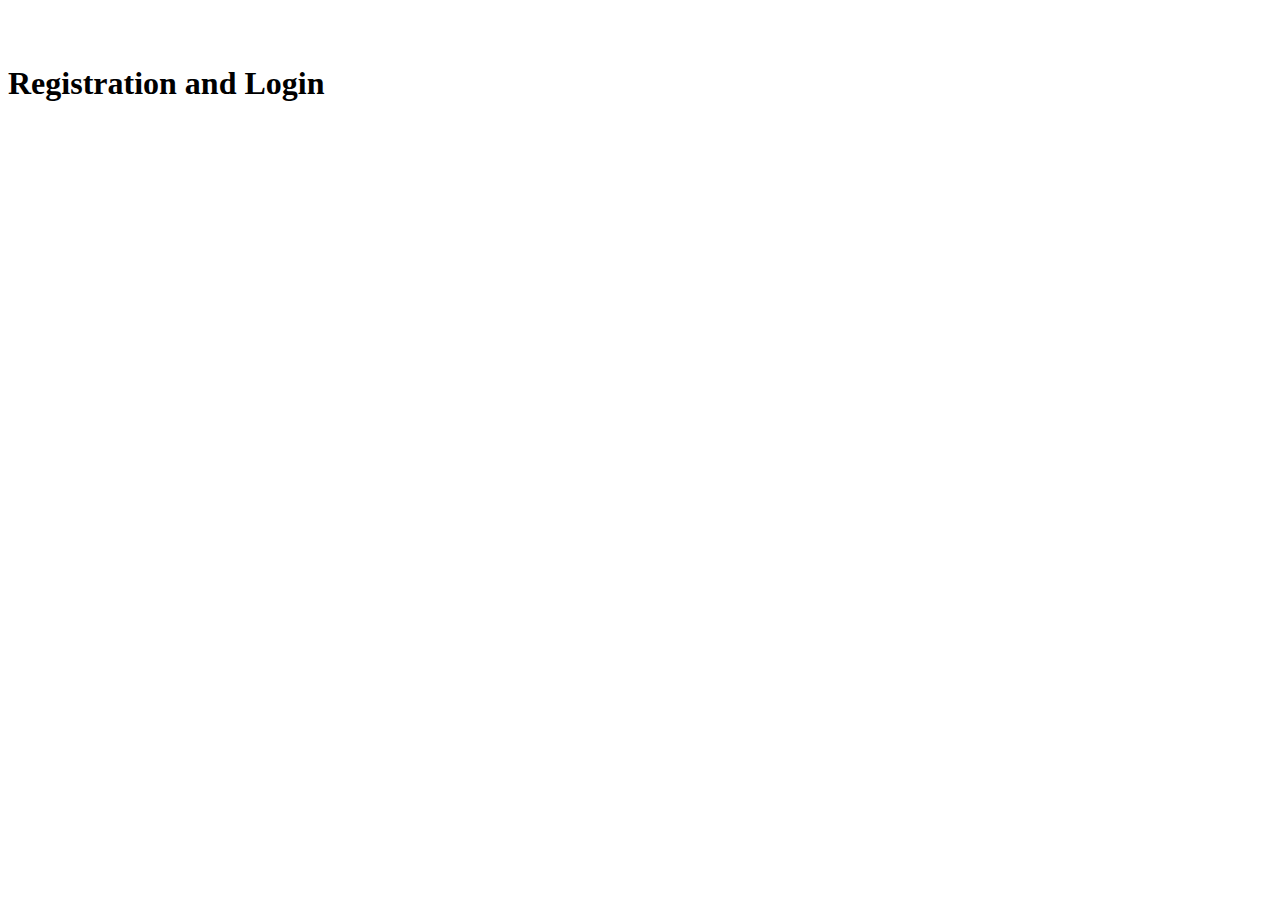
<file: src/main/resources/templates/index.html>
<!DOCTYPE html>
<html lang="en"
      xmlns:th="http://www.thymeleaf.org"
      xmlns:sec="https://www.thymeleaf.org/thymeleaf-extras-springsecurity5"
>
<head>
    <meta charset="UTF-8">
    <title>Login or Register</title>
    <th:block th:insert="~{generic :: header}"></th:block>
</head>
<body>
<th:block th:insert="~{generic :: navbar}"></th:block>
<br/><br/>
<div class="container">
  <div class="row">
    <h1 class="text-center">Registration and Login</h1>
  </div>
</div>
</body>
</html>
</file>
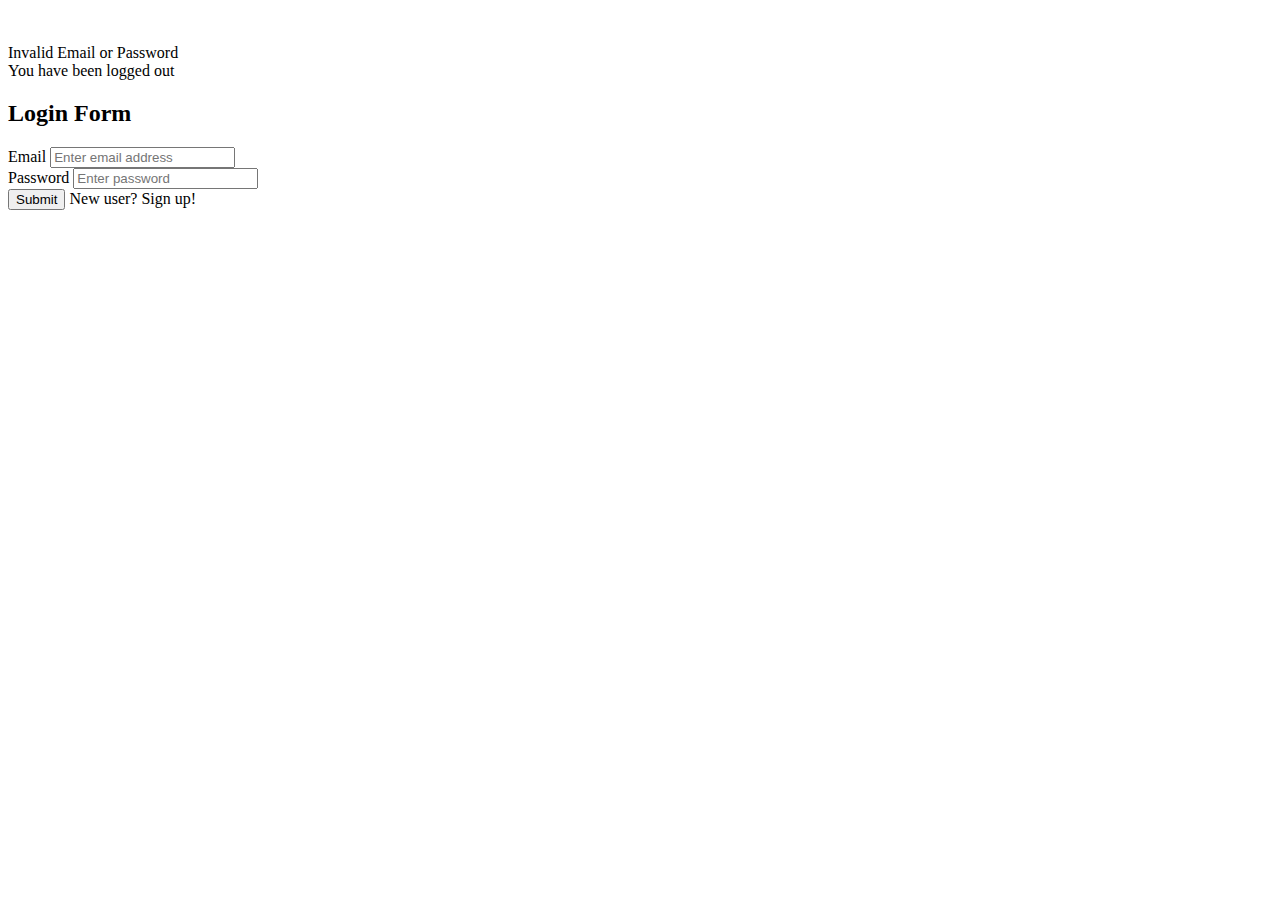
<file: src/main/resources/templates/login.html>
<!DOCTYPE html>
<html lang="en" xmlns:th="http://www.thymeleaf.org">
<head>
    <meta charset="UTF-8">
    <title>Login or Register</title>
  <th:block th:insert="~{generic :: header}"></th:block>
</head>
<body>
<th:block th:insert="~{generic :: navbar}"></th:block>
<br/><br/>
<div class="container">
  <div class="row">
    <div class="col-md-6 offset-md-3">
      <div th:if="${param.error}">
        <div class="alert alert-danger">Invalid Email or Password</div>
      </div>
      <div th:if="${param.logout}">
        <div class="alert alert-success">You have been logged out</div>
      </div>

      <div class="card">
        <div class="card-header">
          <h2 class="text-center">Login Form</h2>
        </div>

        <div class="card-body">
          <form
            method="post"
            role="form"
            th:action="@{/login}"
            id="login-form"
            class="form-horizontal">

            <div class="form-group mb-3">
              <label class="control-label">Email</label>
              <input
                      type="text"
                      id="username"
                      name="username"
                      class="form-control"
                      placeholder="Enter email address"/>
            </div>

            <div class="form-group mb-3">
              <label class="control-label">Password</label>
              <input
                      type="password"
                      id="password"
                      name="password"
                      class="form-control"
                      placeholder="Enter password"/>
            </div>

            <div class="form-group mb-3">
              <button type="submit" class="btn btn-primary">Submit</button>
              <span>New user? <a th:href="@{/register}">Sign up!</a> </span>
            </div>

          </form>
        </div>
      </div>
    </div>
  </div>
</div>
</body>
</html>
</file>
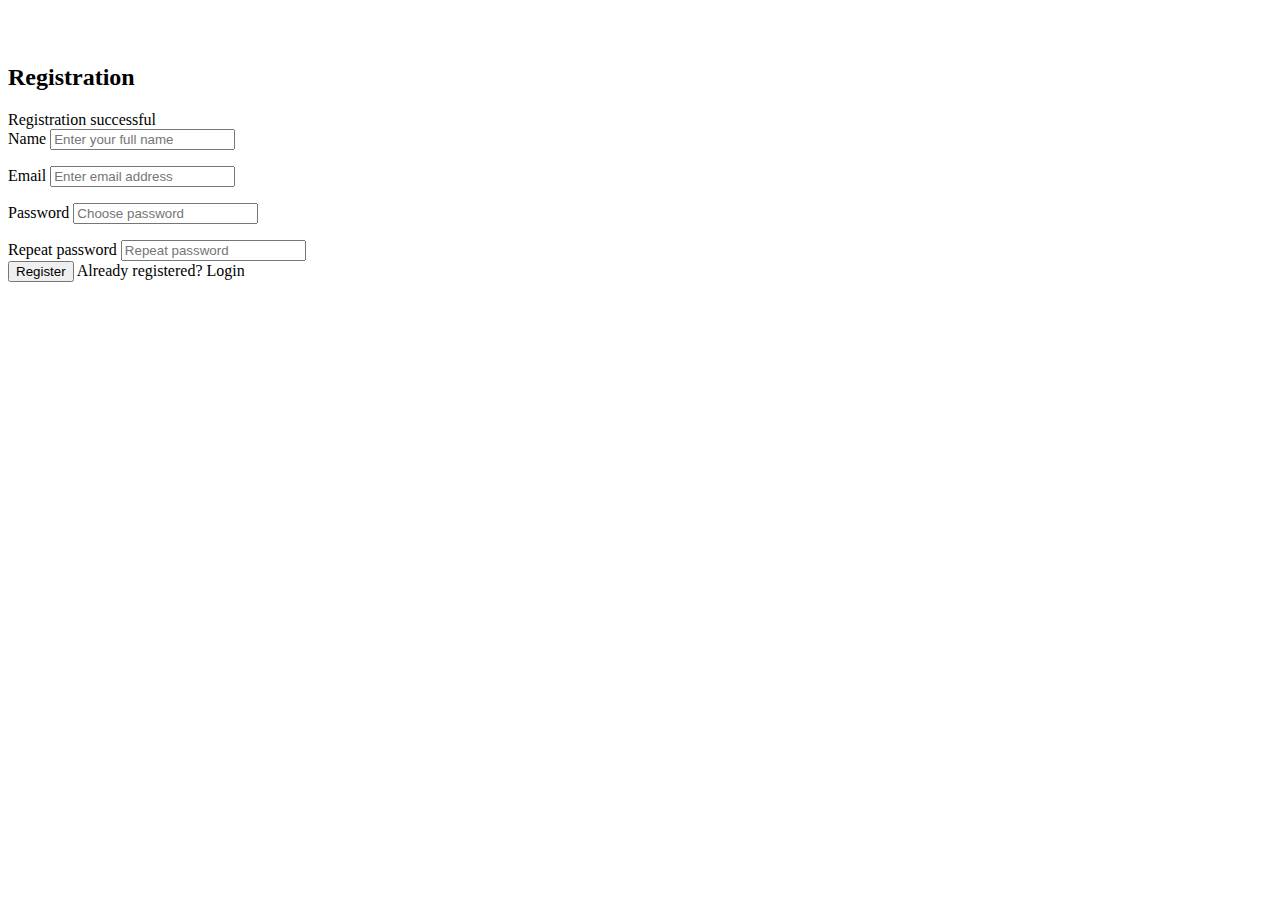
<file: src/main/resources/templates/register.html>
<!DOCTYPE html>
<html lang="en" xmlns:th="http://www.thymeleaf.org">
<head>
    <meta charset="UTF-8">
    <title>Login or Register</title>
  <th:block th:insert="~{generic :: header}"></th:block>
</head>
<body>
<th:block th:insert="~{generic :: navbar}"></th:block>
<br/><br/>
<div class="container">
  <div class="row col-md-8 offset-md-2">
    <div class="card">
      <div class="card-header">
        <h2 class="text-center">Registration</h2>
      </div>
      <div th:if="${param.success}">
        <div class="alert alert-info">
          Registration successful
        </div>
      </div>
      <div class="card-body">
        <form
          method="post"
          role="form"
          id="register-form"
          th:action="@{/register/save}"
          th:object="${user}">
          <div class="form-group mb-3">
            <label class="form-label">Name</label>
            <input
              class="form-control need-validation"
              id="name"
              name="name"
              placeholder="Enter your full name"
              th:field="*{name}"
              type="text"/>
            <p th:errors="*{name}" class="text-danger" th:if="${#fields.hasErrors('name')}"></p>
          </div>

          <div class="form-group mb-3">
            <label class="form-label">Email</label>
            <input
                    class="form-control need-validation"
                    id="email"
                    name="email"
                    placeholder="Enter email address"
                    th:field="*{email}"
                    type="text"/>
            <p th:errors="*{email}" class="text-danger" th:if="${#fields.hasErrors('email')}"></p>
          </div>

          <div class="form-group mb-3">
            <label class="form-label">Password</label>
            <input
                    class="form-control need-validation"
                    id="password"
                    name="password"
                    placeholder="Choose password"
                    th:field="*{password}"
                    type="password"/>
            <p th:errors="*{password}" class="text-danger" th:if="${#fields.hasErrors('password')}"></p>
          </div>

          <div class="form-group mb-3">
            <label class="form-label">Repeat password</label>
            <input
                    class="form-control need-validation"
                    id="repeat-password"
                    name="repeat-password"
                    placeholder="Repeat password"
                    type="password"/>
          </div>

          <div class="form-group">
            <button class="btn btn-primary" type="submit">Register</button>
            <span>Already registered? <a th:href="@{/login}">Login</a></span>
          </div>
        </form>
      </div>
    </div>
  </div>
</div>

<script type="application/javascript">

  function markField(field, state) {
    if (state === true) {
      $(field).addClass("border-success");
    } else {
      $(field).addClass("border-danger");
    }

    return (state === true);
  }

  function validateTextField(field) {
    return markField(field, !($(field).val() === ''));
  }

  function validateEmailField(field) {
    let validEmailRegex = /[a-z0-9!#$%&'*+/=?^_`{|}~-]+(?:\.[a-z0-9!#$%&'*+/=?^_`{|}~-]+)*@(?:[a-z0-9](?:[a-z0-9-]*[a-z0-9])?\.)+[a-z0-9](?:[a-z0-9-]*[a-z0-9])?/;
    return markField(field, $(field).val().match(validEmailRegex) != null);
  }

  function validatePassword(baseField, checkField) {
    return markField(checkField, !($(checkField).val() === '' ) && ($(baseField).val() === $(checkField).val()));
  }

  function validateForm() {
    $('.need-validation').removeClass("border-danger").removeClass("border-success");

    let result = true;

    if (!validateTextField('#name')) { result = false; }
    if (!validateEmailField('#email')) { result = false; }
    if (!validateTextField('#password')) { result = false; }
    if (!validatePassword('#password', '#repeat-password')) { result = false; }

    return result;
  }
</script>

<script type="application/javascript">
  $('#register-form').submit(function() {
      return validateForm();
    })
</script>

</body>
</html>
</file>
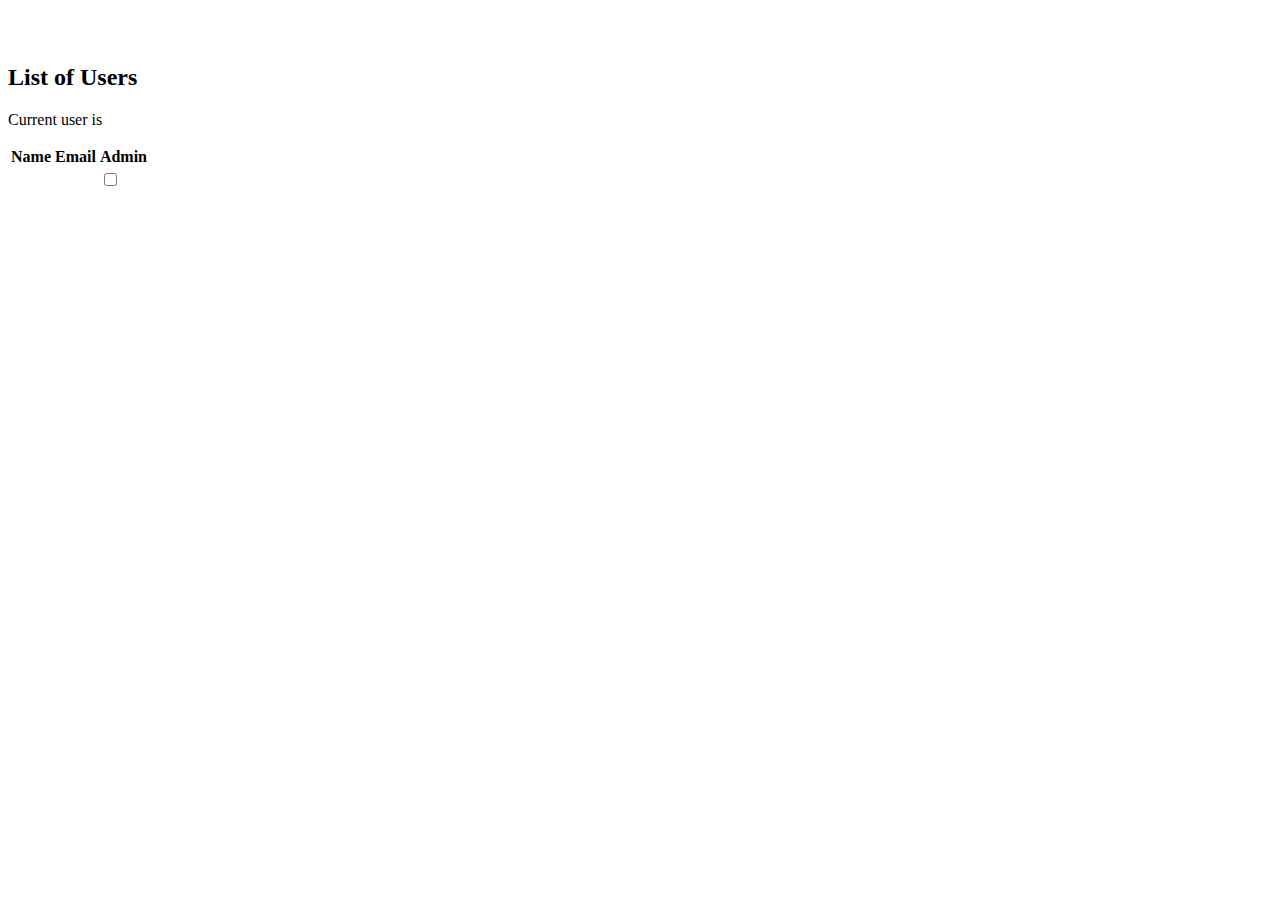
<file: src/main/resources/templates/users.html>
<!DOCTYPE html>
<html lang="en" xmlns:th="http://www.thymeleaf.org">
<head>
    <meta charset="UTF-8">
    <title>Login or Register</title>
  <th:block th:insert="~{generic :: header}"></th:block>
</head>
<body>
<th:block th:insert="~{generic :: navbar}"></th:block>
<br/><br/>
<div class="container">
  <div class="row col-md-10">
    <h2>List of Users</h2>
  </div>

  <p>Current user is <span th:text="${current_user}"></span></p>

  <table class="table table-bordered table-hover">
    <thead class="table-dark">
    <tr>
      <th>Name</th>
      <th>Email</th>
      <th>Admin</th>
    </tr>
    </thead>
    <tbody>
    <tr th:each="user : ${users}">
      <td th:text="${user.name}"></td>
      <td th:text="${user.email}"></td>
      <td>
          <input id="isAdmin"
                 name="isAdmin"
                 class="admin-checkbox"
                 th:data-email="${user.email}"
                 type="checkbox"
                 th:checked="${user.isAdmin()}"/>
      </td>
    </tr>
    </tbody>
  </table>
</div>

<script type="application/javascript">
  $(document).on('click', '.admin-checkbox', function(e){
    $.ajax({
      context: this,
      type: 'post',
      url: "/admin/users/adminrole",
      data: {
        email: $(this).data('email'),
        isadmin: $(this).prop('checked'),
        action: 'post'
      },

      success: function (response) {
        $(this).prop('checked', response["isadmin"]);
//        console.log(response);
      },
      error: function (xhr, errmsg, err) {
 //       alert(errmsg);
      }
    });
  });
</script>

</body>
</html>
</file>
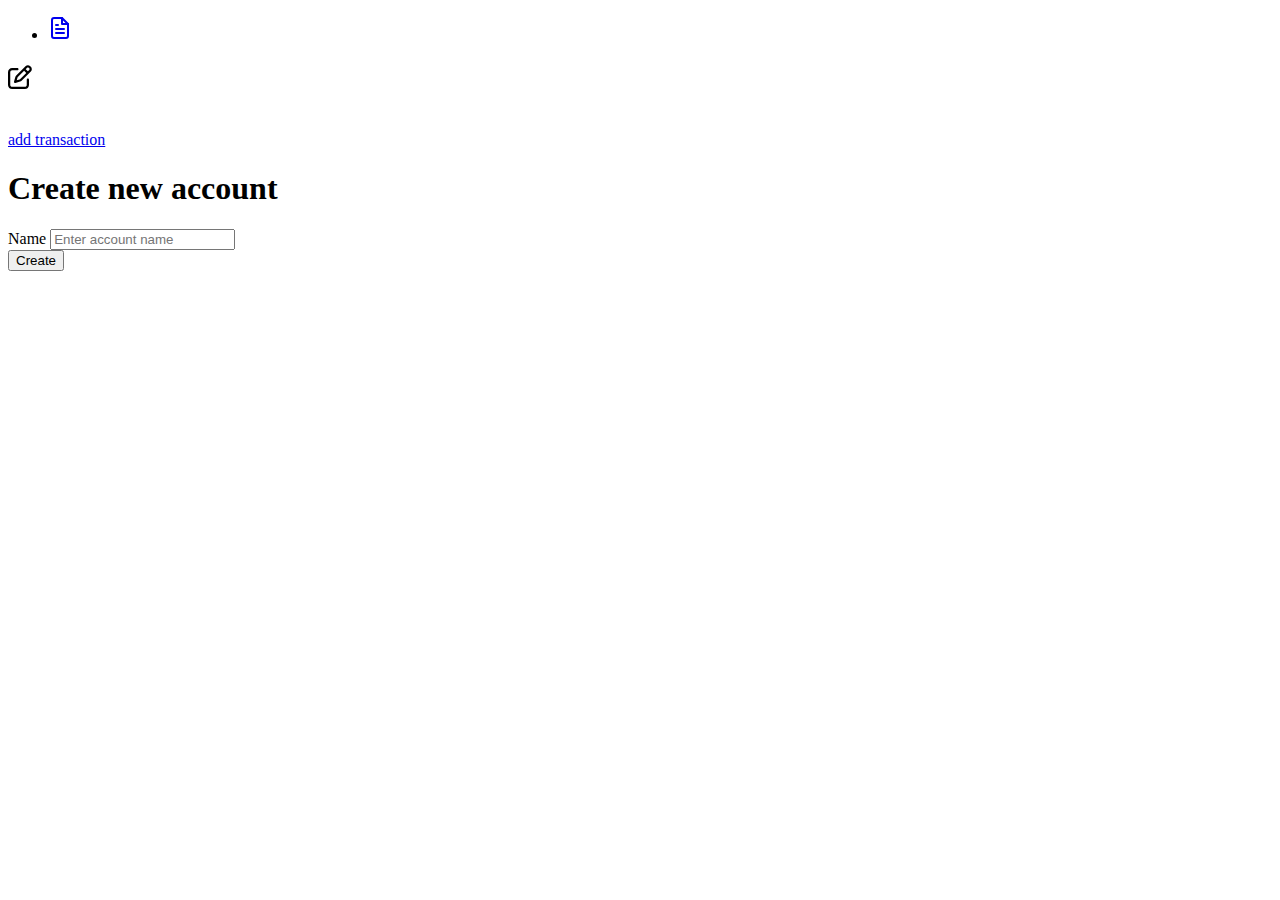
<file: src/main/resources/templates/app/account.html>
<!DOCTYPE html>
<html lang="en"
      xmlns:th="http://www.thymeleaf.org"
      xmlns:sec="https://www.thymeleaf.org/thymeleaf-extras-springsecurity5"
>
<body>

<!--
        Account list for sidebar
-->
<th:block th:fragment="nav-accounts-list">
  <ul class="nav flex-column mb-2">
    <li class="nav-item" th:each="account: ${accounts}">
      <a class="nav-link account-nav-link" href="#" th:data-account-id="${account.id}">
        <svg xmlns="http://www.w3.org/2000/svg" width="24" height="24" viewBox="0 0 24 24"
             fill="none" stroke="currentColor" stroke-width="2" stroke-linecap="round"
             stroke-linejoin="round" class="feather feather-file-text">
          <path d="M14 2H6a2 2 0 0 0-2 2v16a2 2 0 0 0 2 2h12a2 2 0 0 0 2-2V8z"></path>
          <polyline points="14 2 14 8 20 8"></polyline>
          <line x1="16" y1="13" x2="8" y2="13"></line>
          <line x1="16" y1="17" x2="8" y2="17"></line>
          <polyline points="10 9 9 9 8 9"></polyline>
        </svg>
        <span th:text="${account.name}"></span>
      </a>
    </li>
  </ul>
  <script type="application/javascript" th:src="@{/js/nav-accounts-list.js}"></script>
</th:block>

<!--
        Account information page
-->
<th:block th:fragment="main-account-info">
  <div class="row">
    <h1 class="h2" id="account-name-header">
      <div id="account-name-readonly">
        <a id="account-name-a" class="nav-link" href="#">
      <span id="account-name-text" th:text="${account.name}"></span>
        <svg xmlns="http://www.w3.org/2000/svg" width="24" height="36" viewBox="0 0 512 768">
          <path d="M441 58.9L453.1 71c9.4 9.4 9.4 24.6 0 33.9L424 134.1 377.9 88 407 58.9c9.4-9.4 24.6-9.4 33.9 0zM209.8 256.2L344 121.9 390.1 168 255.8 302.2c-2.9 2.9-6.5 5-10.4 6.1l-58.5 16.7 16.7-58.5c1.1-3.9 3.2-7.5 6.1-10.4zM373.1 25L175.8 222.2c-8.7 8.7-15 19.4-18.3 31.1l-28.6 100c-2.4 8.4-.1 17.4 6.1 23.6s15.2 8.5 23.6 6.1l100-28.6c11.8-3.4 22.5-9.7 31.1-18.3L487 138.9c28.1-28.1 28.1-73.7 0-101.8L474.9 25C446.8-3.1 401.2-3.1 373.1 25zM88 64C39.4 64 0 103.4 0 152V424c0 48.6 39.4 88 88 88H360c48.6 0 88-39.4 88-88V312c0-13.3-10.7-24-24-24s-24 10.7-24 24V424c0 22.1-17.9 40-40 40H88c-22.1 0-40-17.9-40-40V152c0-22.1 17.9-40 40-40H200c13.3 0 24-10.7 24-24s-10.7-24-24-24H88z"/>
        </svg>
      </a>
      </div>
      <span id="account-name-edit" style="display: none">
        <input id="account-name-input" type="text" th:data-account-id="${account.id}" th:value="${account.name}">
      </span>
    </h1>
  </div>
  <div class="row">
  <div id="transaction-add-anchor">
    <a id="transaction-add-toggle" class="nav-link" href="#">add transaction</a>
  </div>
  <div id="transaction-add-form" style="display: none">
    <form method="POST" th:action="@{/app/transaction/add}" id="form-transaction-add">
      <input type="hidden" id="form-transaction-add-accountId" th:value="${account.id}">

      <div class="form-group mb-3 col-md-3">
        <label class="form-label" for="form-transaction-add-amount">Amount</label>
        <input class="form-control" placeholder="Amount" type="text" id="form-transaction-add-amount">
      </div>

      <div class="form-group mb-3 col-md-3">
        <label class="form-label" for="form-transaction-add-date">Date</label>
        <input class="form-control" placeholder="Date" type="text" id="form-transaction-add-date">
      </div>

      <div class="form-group">
        <button type="submit" id="form-transaction-add-submit" class="btn btn-primary">Create</button>
      </div>
    </form>
  </div>
  </div>
  <div id="transaction-list-table" class="row">
  </div>
  <script type="application/javascript" th:src="@{/js/account-main-info.js}"></script>
  <script type="application/javascript" th:src="@{/js/transaction-add-form.js}"></script>
</th:block>

<!--
        Application form to add new account
-->
<th:block th:fragment="main-account-addform">
  <div class="row">
    <h1 class="h2" id="account-add-header">Create new account</h1>
    <form method="POST" th:action="@{/app/account/add}" id="form-account-add">
      <div class="form-group mb-3 col-md-3">
        <label class="form-label" for="form-account-add-name">Name</label>
        <input class="form-control" placeholder="Enter account name" type="text" id="form-account-add-name">
      </div>
      <div class="form-group">
        <button type="submit" id="form-account-add-submit" class="btn btn-primary">Create</button>
      </div>
    </form>
  </div>

  <script type="application/javascript" th:src="@{/js/account-add-form.js}"></script>
</th:block>

</body>
</html>
</file>
